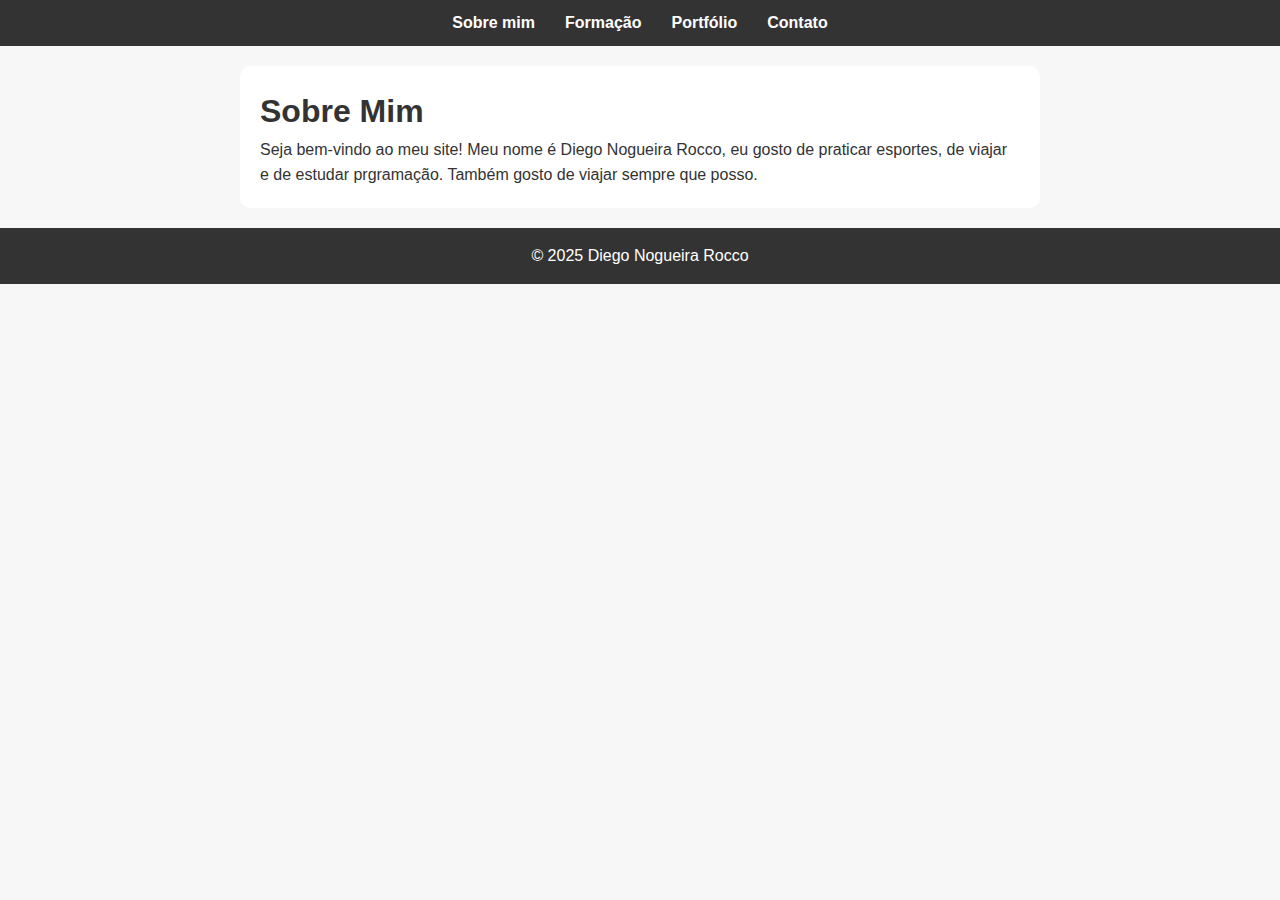
<file: index.html>
<!DOCTYPE html>
<html lang="pt-br">
<head>
    <meta charset="UTF-8">
    <meta name="viewport" content="width=device-width, initial-scale=1.0">
    <title>Sobre Mim</title>
    <link rel="stylesheet" href="style.css">
</head>
<body>
    <nav>
        <ul>
            <li><a href="index.html">Sobre mim</a></li>
            <li><a href="formacao.html">Formação</a></li>
            <li><a href="portfolio.html">Portfólio</a></li>
            <li><a href="contato.html">Contato</a></li>
        </ul>
    </nav>

    <main>
        <h1>Sobre Mim</h1>
        <p>Seja bem-vindo ao meu site! Meu nome é Diego Nogueira Rocco, eu gosto de praticar esportes, de viajar e de estudar prgramação.
            Também gosto de viajar sempre que posso.
        </p>
    </main>

    <footer>
        <p>© 2025 Diego Nogueira Rocco</p>
    </footer>
</body>
</html>
</file>
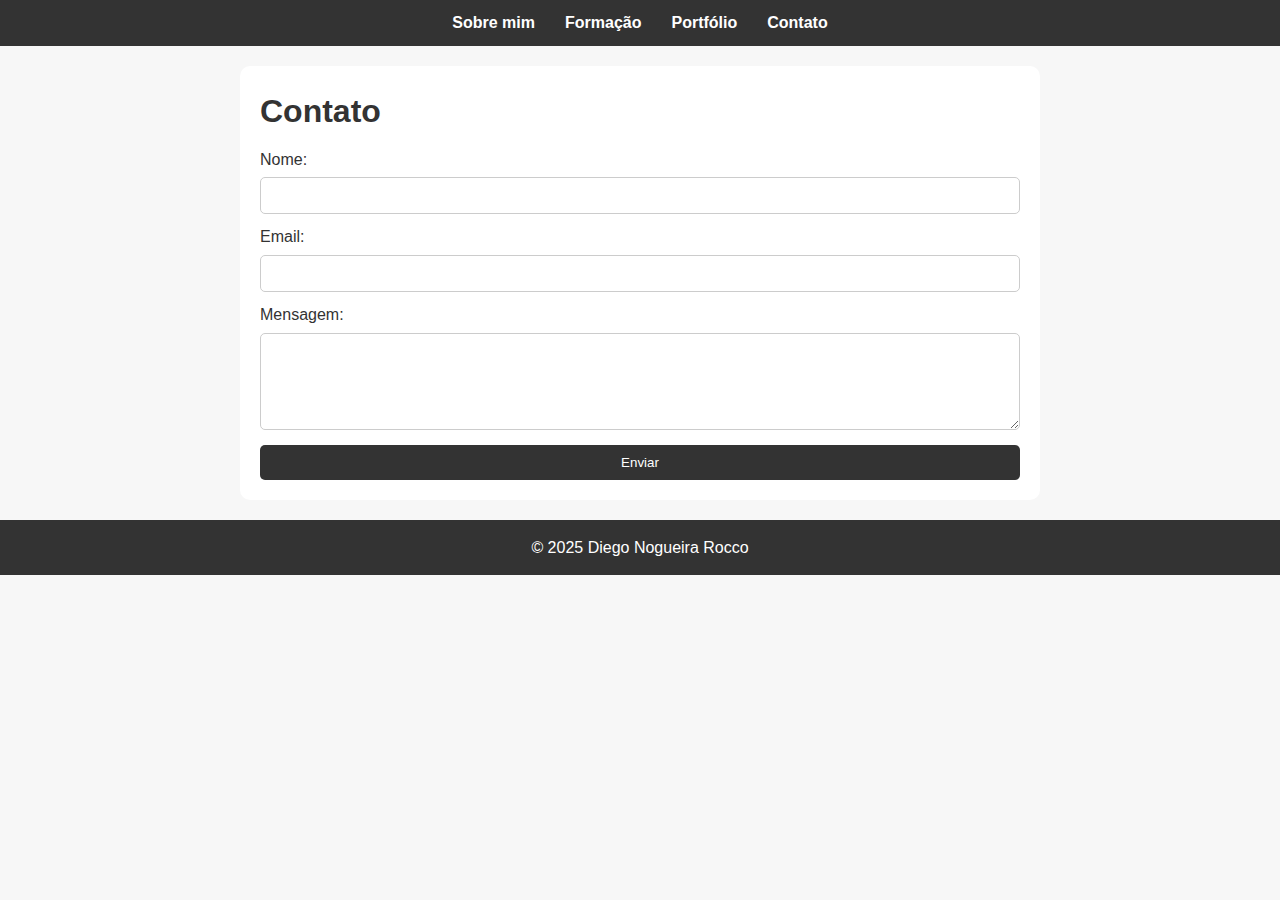
<file: contato.html>
<!DOCTYPE html>
<html lang="pt-br">
<head>
    <meta charset="UTF-8">
    <meta name="viewport" content="width=device-width, initial-scale=1.0">
    <title>Contato</title>
    <link rel="stylesheet" href="style.css">
</head>
<body>
    <nav>
        <ul>
            <li><a href="index.html">Sobre mim</a></li>
            <li><a href="formacao.html">Formação</a></li>
            <li><a href="portfolio.html">Portfólio</a></li>
            <li><a href="contato.html">Contato</a></li>
        </ul>
    </nav>

    <main>
        <h1>Contato</h1>
        <form id="contato-form">
            <label for="nome">Nome:</label>
            <input type="text" id="nome" name="nome" required>

            <label for="email">Email:</label>
            <input type="email" id="email" name="email" required>

            <label for="mensagem">Mensagem:</label>
            <textarea id="mensagem" name="mensagem" rows="5" required></textarea>

            <button type="submit">Enviar</button>
        </form>
    </main>

    <footer>
        <p>© 2025 Diego Nogueira Rocco</p>
    </footer>

    <script src="script.js"></script>
</body>
</html>
</file>
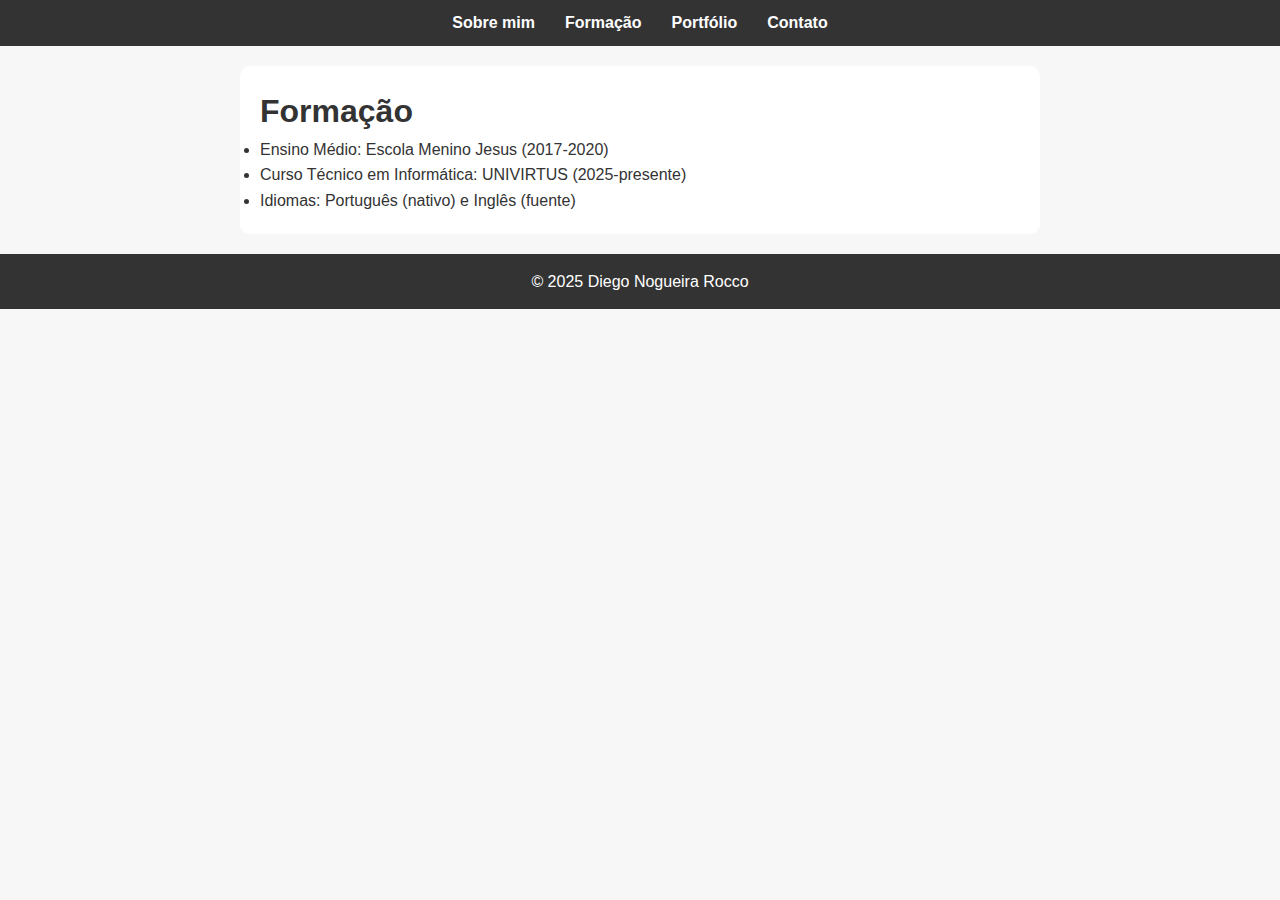
<file: formacao.html>
<!DOCTYPE html>
<html lang="pt-br">
<head>
    <meta charset="UTF-8">
    <meta name="viewport" content="width=device-width, initial-scale=1.0">
    <title>Formação</title>
    <link rel="stylesheet" href="style.css">
</head>
<body>
    <nav>
        <ul>
            <li><a href="index.html">Sobre mim</a></li>
            <li><a href="formacao.html">Formação</a></li>
            <li><a href="portfolio.html">Portfólio</a></li>
            <li><a href="contato.html">Contato</a></li>
        </ul>
    </nav>

    <main>
        <h1>Formação</h1>
        <ul>
            <li>Ensino Médio: Escola Menino Jesus (2017-2020)</li>
            <li>Curso Técnico em Informática: UNIVIRTUS (2025-presente)</li>
            <li>Idiomas: Português (nativo) e Inglês (fuente)</li>
        </ul>
    </main>

    <footer>
        <p>© 2025 Diego Nogueira Rocco</p>
    </footer>
</body>
</html>
</file>
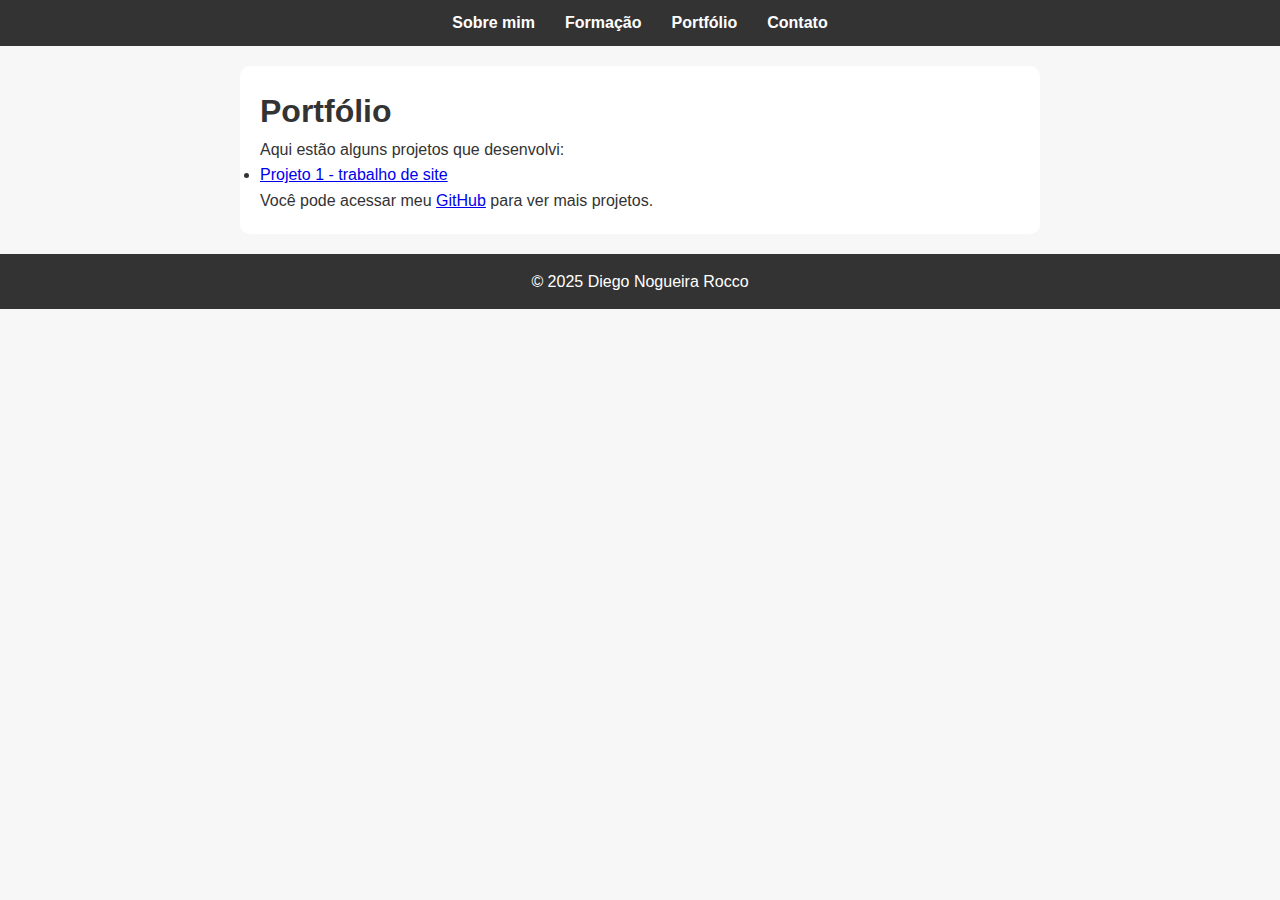
<file: portfolio.html>
<!DOCTYPE html>
<html lang="pt-br">
<head>
    <meta charset="UTF-8">
    <meta name="viewport" content="width=device-width, initial-scale=1.0">
    <title>Portfólio</title>
    <link rel="stylesheet" href="style.css">
</head>
<body>
    <nav>
        <ul>
            <li><a href="index.html">Sobre mim</a></li>
            <li><a href="formacao.html">Formação</a></li>
            <li><a href="portfolio.html">Portfólio</a></li>
            <li><a href="contato.html">Contato</a></li>
        </ul>
    </nav>

    <main>
        <h1>Portfólio</h1>
        <p>Aqui estão alguns projetos que desenvolvi:</p>
        <ul>
            <li><a href="https://github.com/DiegonR7/meutrabalho" target="_blank">Projeto 1 - trabalho de site</a></li>
        </ul>
        <p>Você pode acessar meu <a href="https://github.com/DiegonR7" target="_blank">GitHub</a> para ver mais projetos.</p>
    </main>

    <footer>
        <p>© 2025 Diego Nogueira Rocco</p>
    </footer>
</body>
</html>
</file>
<file: style.css>
/* Reset básico */
* {
    margin: 0;
    padding: 0;
    box-sizing: border-box;
}

body {
    font-family: Arial, sans-serif;
    line-height: 1.6;
    background-color: #f7f7f7;
    color: #333;
}

/* Menu */
nav {
    background-color: #333;
    padding: 10px 0;
}

nav ul {
    display: flex;
    justify-content: center;
    list-style: none;
}

nav ul li {
    margin: 0 15px;
}

nav ul li a {
    color: white;
    text-decoration: none;
    font-weight: bold;
}

nav ul li a:hover {
    color: #00aaff;
}

/* Conteúdo */
main {
    max-width: 800px;
    margin: 20px auto;
    padding: 20px;
    background-color: white;
    border-radius: 10px;
}

/* Formulário */
form {
    display: flex;
    flex-direction: column;
}

form label {
    margin-top: 10px;
}

form input, form textarea {
    padding: 10px;
    margin-top: 5px;
    border-radius: 5px;
    border: 1px solid #ccc;
}

form button {
    margin-top: 15px;
    padding: 10px;
    border: none;
    background-color: #333;
    color: white;
    cursor: pointer;
    border-radius: 5px;
}

form button:hover {
    background-color: #00aaff;
}

/* Rodapé */
footer {
    text-align: center;
    padding: 15px;
    background-color: #333;
    color: white;
    margin-top: 20px;
}
</file>
